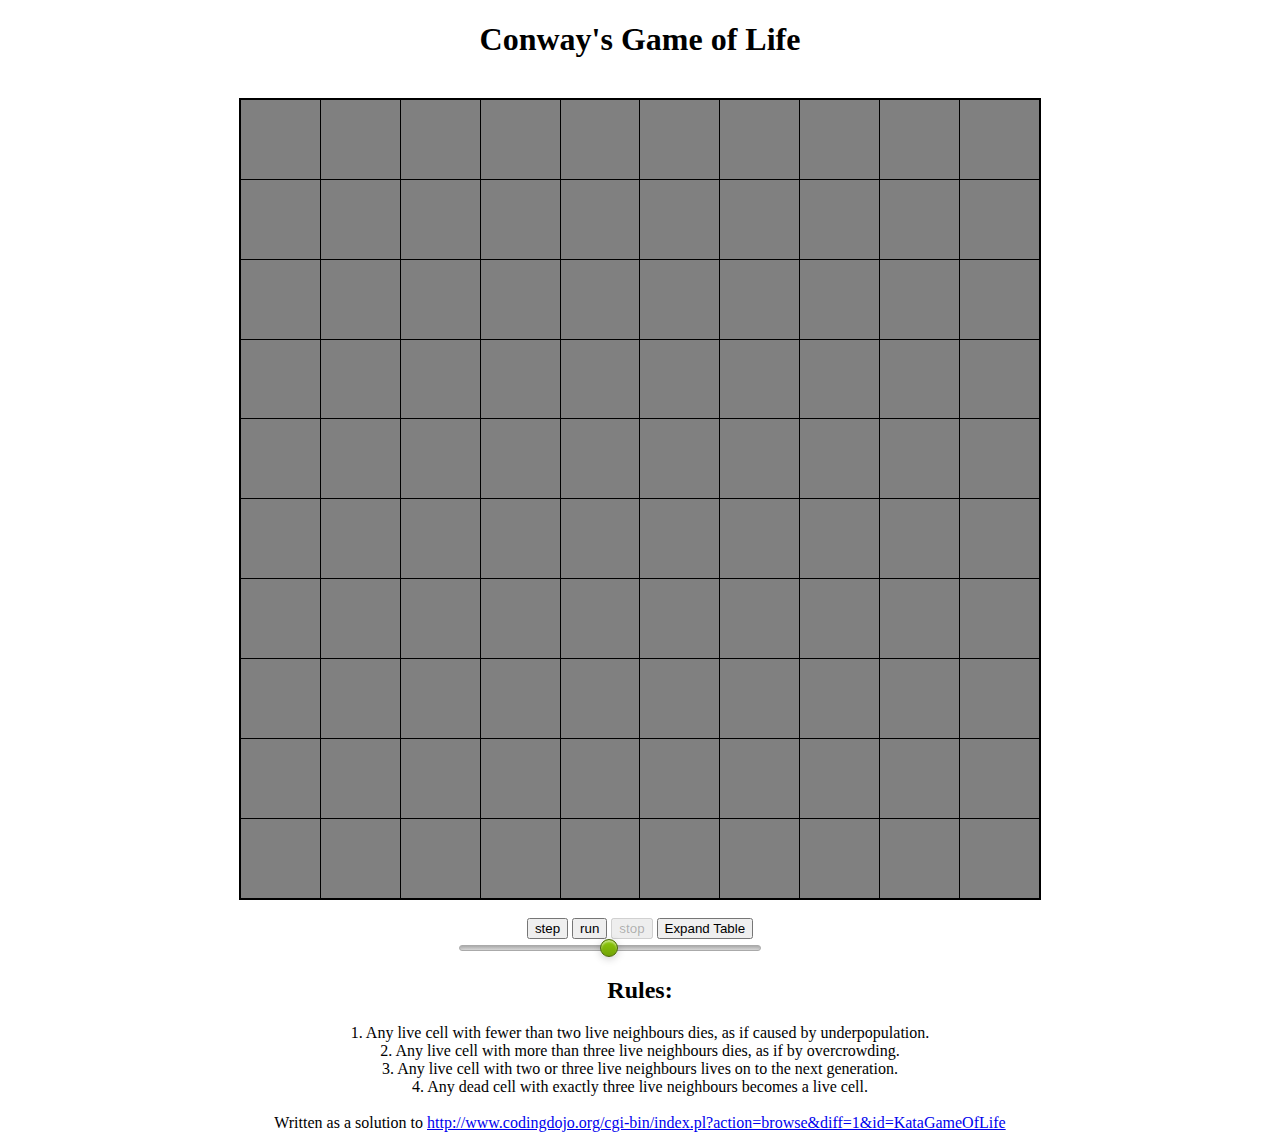
<file: index.html>
<!DOCTYPE html>
<html>
    <head>
        <meta charset="utf-8">
        <title>index</title>
        <script src="http://ajax.googleapis.com/ajax/libs/jquery/1.8.2/jquery.min.js"></script>

        <link rel="stylesheet" href="index.css">
        <script src="index.js"></script>


        <script src="simple-slider.js"></script>
        <link href="simple-slider.css" rel="stylesheet" type="text/css" />


    </head>
    <body onload="initGame()">
        <h1>Conway's Game of Life</h1>

        <br>

        <div id="table_div">
            <table id="grid"></table>
        </div>

        <br>

        <div class="controls">
            <input type="button" value="step" onclick="doStep();">
            <input type="button" class="cbutton" id="runButton"value="run" onclick="runButtonPushed();">
            <input type="button" class="cbutton" id="stopButton" value="stop"  onclick="stopButtonPushed();">
            <input type="button" value="Expand Table" onclick="expandTableButtonPushed();">

        </div>
        <div id="speedSliderDiv"><input id="speedSlider" type="text" data-slider="true" value="1.5" data-slider-range="1.0,2.0"></div>

        <h2>Rules:</h2>
        <p>
            1. Any live cell with fewer than two live neighbours dies, as if caused by underpopulation.<br>
            2. Any live cell with more than three live neighbours dies, as if by overcrowding. <br>
            3. Any live cell with two or three live neighbours lives on to the next generation. <br>
            4. Any dead cell with exactly three live neighbours becomes a live cell.
            <br>
            <br>
            Written as a solution to <a href="http://www.codingdojo.org/cgi-bin/index.pl?action=browse&diff=1&id=KataGameOfLife">http://www.codingdojo.org/cgi-bin/index.pl?action=browse&diff=1&id=KataGameOfLife</a>
        </p>

        <!-- Activate Simple Slider on your input -->

    </body>
</html>
</file>
<file: index.css>
table, td, th {
    border: 1px solid black;
}

.controls {
    text-align: center;
}

.alive {
    background-color: blue;
}

.dead {
    background-color: grey;
}

#grid {
    border-collapse: collapse;

    alignment: center;
    min-width: 100%;
    min-height: 100%;
}

#table_div {
    /*position: absolute;*/
    height: 800px;
    width: 800px;
    left:0;
    right:0;
    margin-left:auto;
    margin-right:auto;
    overflow: auto;
    border: 1px solid black;
}

h1, h2,  p{
    text-align: center;
}

#speedSliderDiv {
    width: 30%;
    left:auto;
    right:auto;
    margin-left:auto;
    margin-right:auto;
    text-align: center;
}

#speedSlider {
    text-align: center;
}
</file>
<file: simple-slider.css>
.slider {
  width: 300px;
}

.slider > .dragger {
  background: #8DCA09;
  background: -webkit-linear-gradient(top, #8DCA09, #72A307);
  background: -moz-linear-gradient(top, #8DCA09, #72A307);
  background: linear-gradient(top, #8DCA09, #72A307);

  -webkit-box-shadow: inset 0 2px 2px rgba(255,255,255,0.5), 0 2px 8px rgba(0,0,0,0.2);
  -moz-box-shadow: inset 0 2px 2px rgba(255,255,255,0.5), 0 2px 8px rgba(0,0,0,0.2);
  box-shadow: inset 0 2px 2px rgba(255,255,255,0.5), 0 2px 8px rgba(0,0,0,0.2);

  -webkit-border-radius: 10px;
  -moz-border-radius: 10px;
  border-radius: 10px;

  border: 1px solid #496805;
  width: 16px;
  height: 16px;
}

.slider > .dragger:hover {
  background: -webkit-linear-gradient(top, #8DCA09, #8DCA09);
}


.slider > .track, .slider > .highlight-track {
  background: #ccc;
  background: -webkit-linear-gradient(top, #bbb, #ddd);
  background: -moz-linear-gradient(top, #bbb, #ddd);
  background: linear-gradient(top, #bbb, #ddd);

  -webkit-box-shadow: inset 0 2px 4px rgba(0,0,0,0.1);
  -moz-box-shadow: inset 0 2px 4px rgba(0,0,0,0.1);
  box-shadow: inset 0 2px 4px rgba(0,0,0,0.1);

  -webkit-border-radius: 8px;
  -moz-border-radius: 8px;
  border-radius: 8px;

  border: 1px solid #aaa;
  height: 4px;
}

.slider > .highlight-track {
	background-color: #8DCA09;
	background: -webkit-linear-gradient(top, #8DCA09, #72A307);
	background: -moz-linear-gradient(top, #8DCA09, #72A307);
	background: linear-gradient(top, #8DCA09, #72A307);
	
	border-color: #496805;
}
</file>
